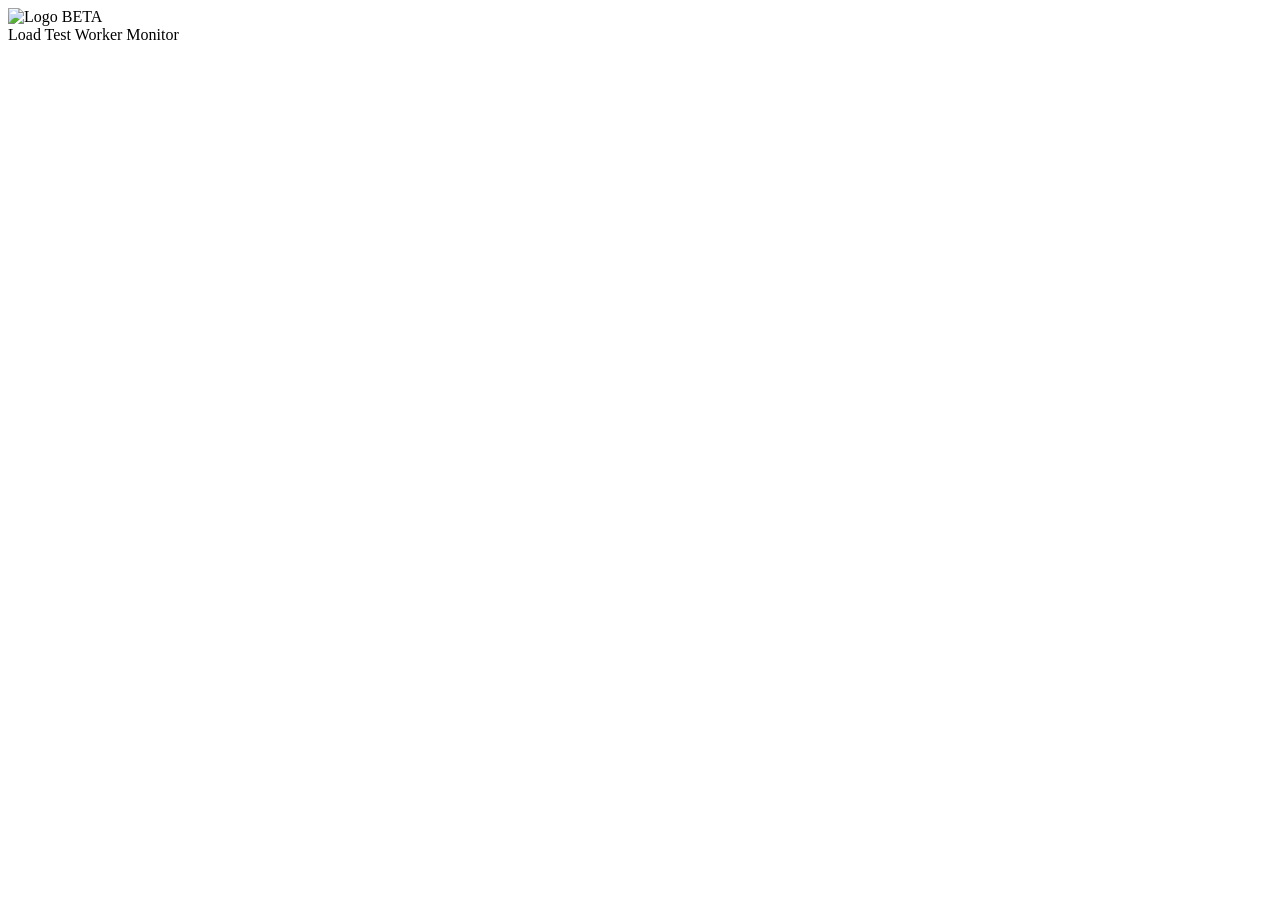
<file: overload-registry/src/main/resources/templates/fragments/header.html>
<!DOCTYPE html>
<html xmlns:th="http://www.thymeleaf.org">
<header th:fragment="header" class="fixed top-0 left-0 right-0 z-50 transition-all duration-300 bg-white">
    <div class="border-b border-gray-100">
        <div class="max-w-[1400px] mx-auto px-6">
            <div class="flex items-center justify-between h-20">
                <a class="flex items-center gap-3 cursor-pointer" th:href="@{/}" data-discover="true">
                    <img alt="Logo" class="h-10 w-auto object-contain" th:src="@{/images/logo.png}">
                    <span class="px-2 py-1 bg-[#EDE9FE] text-[#6B46C1] text-xs font-semibold rounded-full">BETA</span>
                </a>
                <nav class="flex items-center gap-8">
                    <a class="text-[#1A1D2E] font-medium hover:text-[#6B46C1] transition-colors cursor-pointer" th:href="@{/}">Load Test</a>
                    <a class="text-gray-600 font-medium hover:text-[#6B46C1] transition-colors cursor-pointer" th:href="@{/worker-monitor}">Worker Monitor</a>
                </nav>
                <div class="flex items-center gap-4"></div>
            </div>
        </div>
    </div>
</header>
</html>
</file>
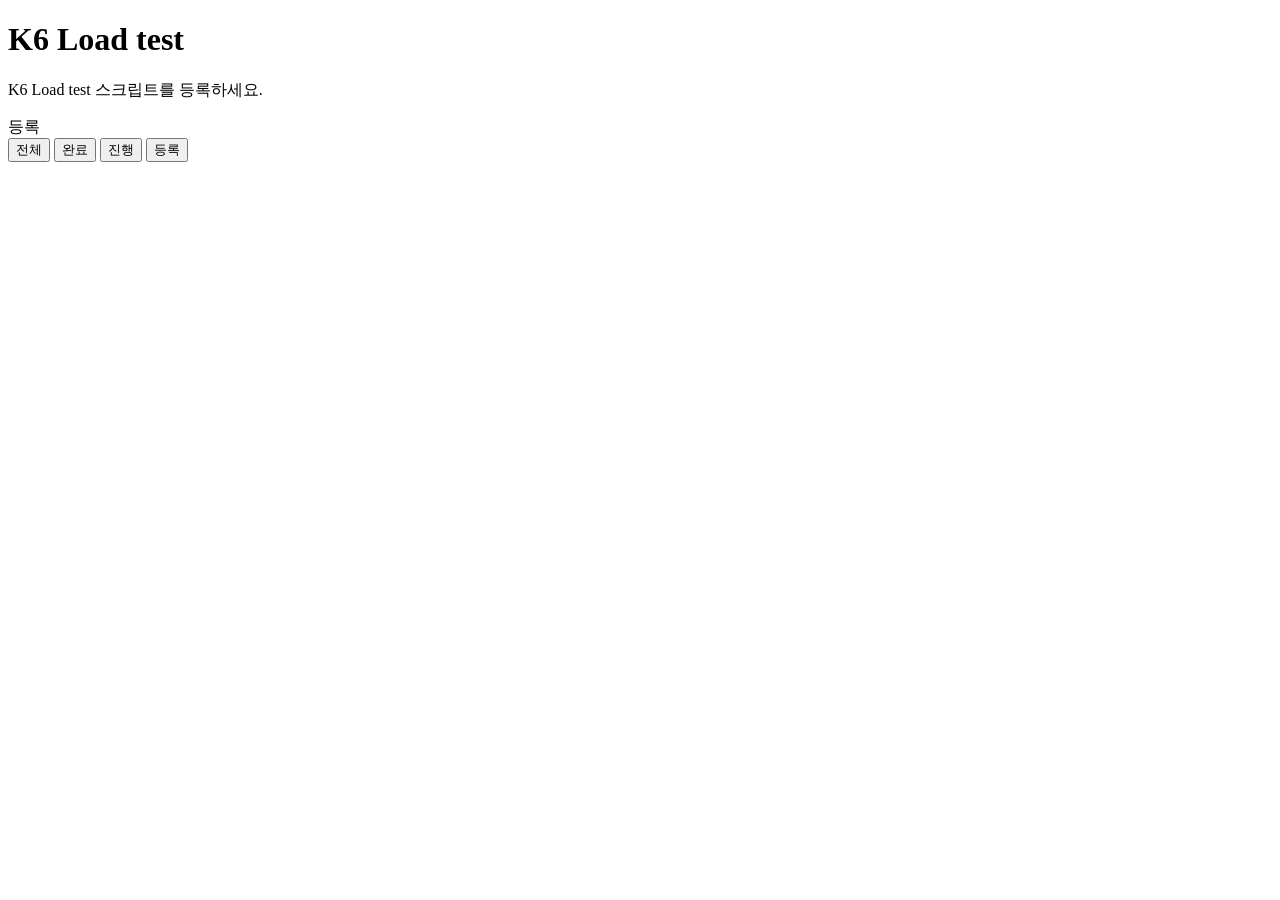
<file: overload-registry/src/main/resources/templates/load/list.html>
<!DOCTYPE html>
<html xmlns:th="http://www.thymeleaf.org"
      xmlns:layout="http://www.ultraq.net.nz/thymeleaf/layout"
      layout:decorate="~{layouts/default_layout}">
<head>
    <th:block layout:fragment="script">
        <script th:src="@{/js/index.js}"></script>
    </th:block>
</head>
<body>
<main layout:fragment="content" class="max-w-[1400px] mx-auto px-6 py-12 mt-20">
    <div class="flex gap-8">
        <div class="flex-1">
            <div class="mb-8">
                <div class="flex items-center justify-between mb-4">
                    <div>
                        <h1 class="text-5xl font-bold text-[#1A1D2E] mb-3">K6 Load test</h1>
                        <p class="text-lg text-gray-500 font-light">K6 Load test 스크립트를 등록하세요.</p>
                    </div>
                    <a class="flex items-center gap-2 bg-[#6B46C1] text-white px-6 py-3 rounded-lg font-medium hover:bg-[#5a3ba3] transition-colors whitespace-nowrap cursor-pointer"
                       th:href="@{/loads}">
                        <i class="ri-add-line text-xl"></i>등록
                    </a>
                </div>
            </div>

            <div class="flex items-center justify-between mb-6">
                <div class="flex gap-2">
                    <button class="px-4 py-2 rounded-full font-medium transition-all bg-[#EDE9FE] text-[#6B46C1]">전체</button>
                    <button class="px-4 py-2 rounded-full font-medium transition-all bg-white text-gray-600 hover:bg-gray-50">완료</button>
                    <button class="px-4 py-2 rounded-full font-medium transition-all bg-white text-gray-600 hover:bg-gray-50">진행</button>
                    <button class="px-4 py-2 rounded-full font-medium transition-all bg-white text-gray-600 hover:bg-gray-50">등록</button>
                </div>
            </div>

            <div id="load-list" class="grid grid-cols-2 gap-6">
            </div>
        </div>
    </div>
</main>

</body>
</html>
</file>
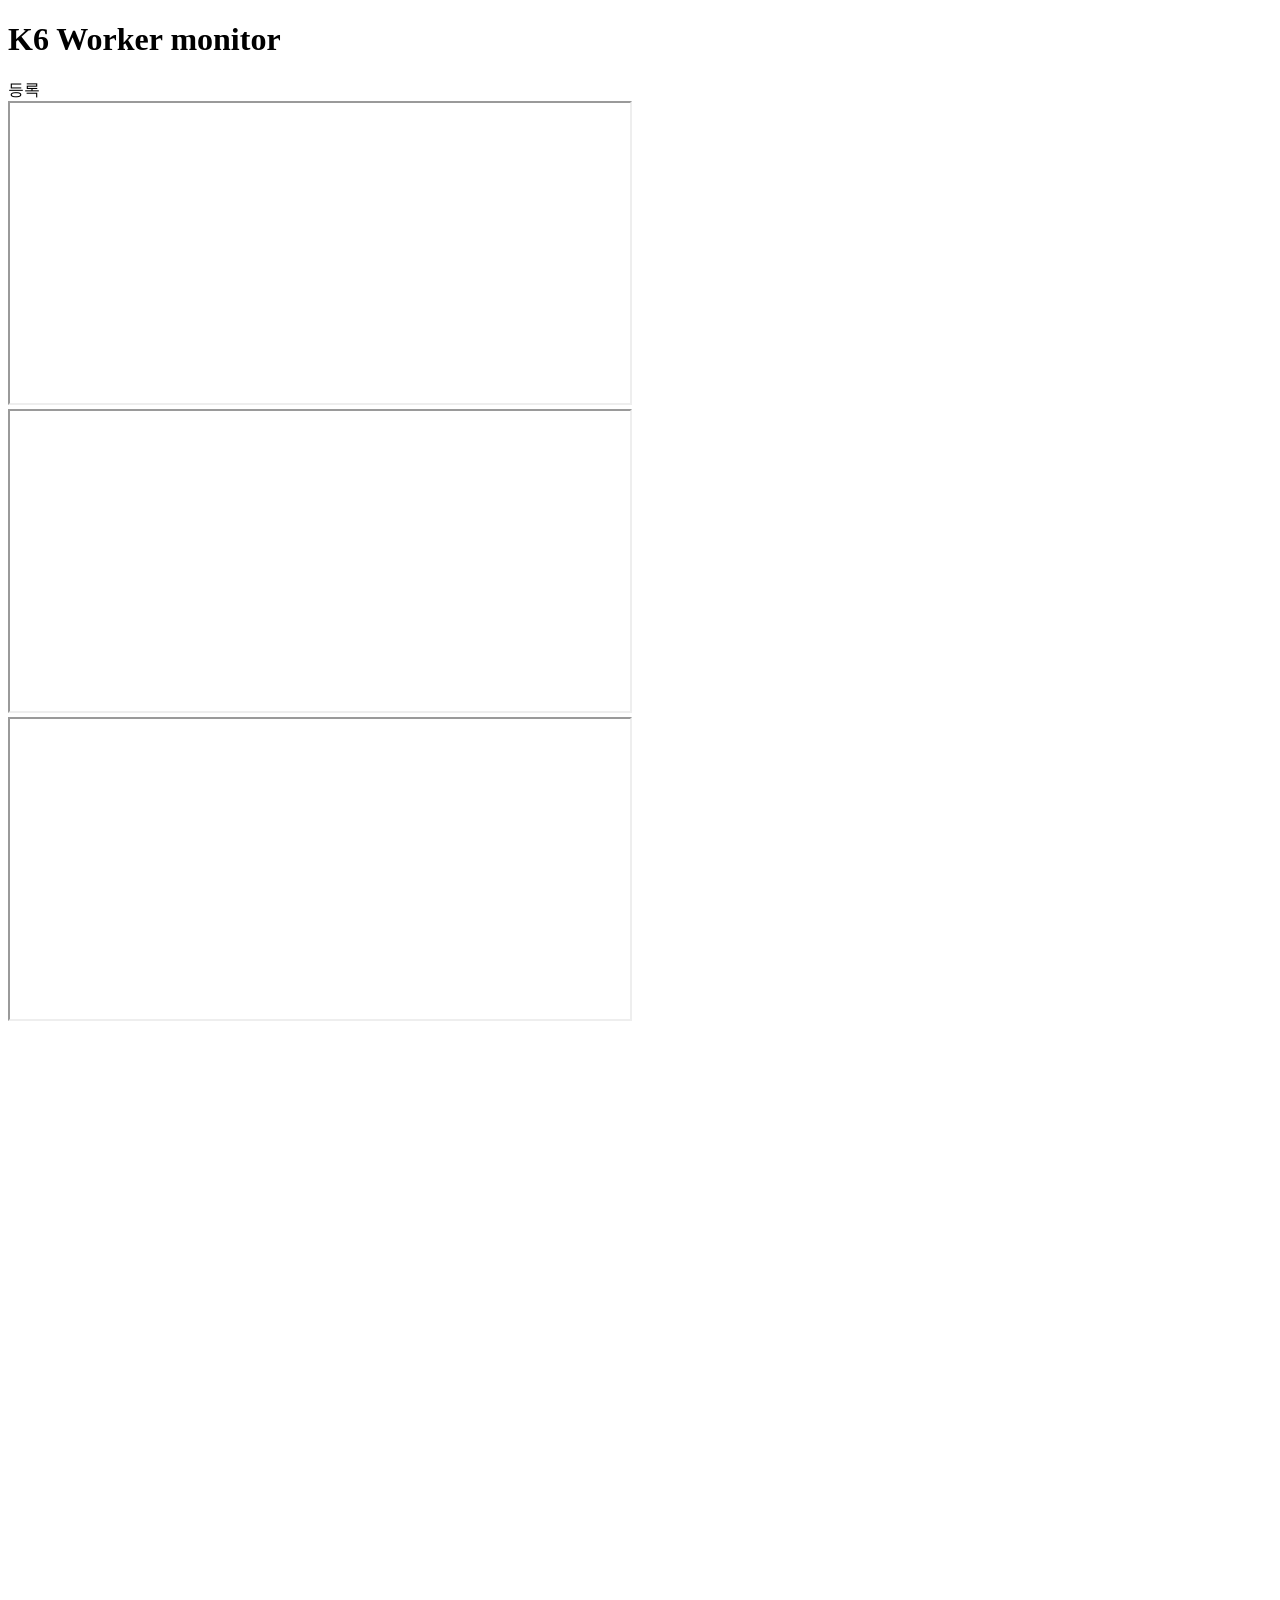
<file: overload-registry/src/main/resources/templates/worker-monitor/monitor.html>
<!DOCTYPE html>
<html xmlns:th="http://www.thymeleaf.org"
      xmlns:layout="http://www.ultraq.net.nz/thymeleaf/layout"
      layout:decorate="~{layouts/default_layout}"> <head>
    <title>Worker Monitor</title>
</head>
<body>
<div layout:fragment="content">
    <div class="flex gap-8">
        <div class="flex-1">
            <div class="mb-8">
                <div class="flex items-center justify-between mb-4">
                    <div>
                        <h1 class="text-5xl font-bold text-[#1A1D2E] mb-3">K6 Worker monitor</h1>
                    </div>
                    <a class="flex items-center gap-2 bg-[#6B46C1] text-white px-6 py-3 rounded-lg font-medium hover:bg-[#5a3ba3] transition-colors whitespace-nowrap cursor-pointer"
                       th:href="@{/loads}">
                        <i class="ri-add-line text-xl"></i>등록
                    </a>
                </div>
            </div>

            <div id="load-list" class="grid grid-cols-2 gap-6">
                <div class="bg-white rounded-xl p-6 hover:shadow-lg transition-all duration-300 hover:-translate-y-1 cursor-pointer group">
                    <iframe src="https://grafana.over-load.kro.kr/d-solo/ccbb2351-2ae2-462f-ae0e-f2c893ad1028/k6-prometheus?orgId=1&from=now-30s&to=now&timezone=browser&var-DS_PROMETHEUS=bfhusyqynmqrkb&var-testid=$__all&var-quantile_stat=&var-adhoc_filter=&refresh=1s&panelId=panel-10&__feature.dashboardScene=true"
                            width="620"
                            height="300"></iframe>
                </div>
                <div class="bg-white rounded-xl p-6 hover:shadow-lg transition-all duration-300 hover:-translate-y-1 cursor-pointer group">
                    <iframe src="https://grafana.over-load.kro.kr/d-solo/ccbb2351-2ae2-462f-ae0e-f2c893ad1028/k6-prometheus?orgId=1&from=now-1s&to=now&timezone=browser&var-DS_PROMETHEUS=bfhusyqynmqrkb&var-testid=$__all&var-quantile_stat=&var-adhoc_filter=&refresh=1s&panelId=panel-4&__feature.dashboardScene=true"
                            width="620"
                            height="300"></iframe>
                </div>
                <div class="bg-white rounded-xl p-6 hover:shadow-lg transition-all duration-300 hover:-translate-y-1 cursor-pointer group">
                    <iframe src="https://grafana.over-load.kro.kr/d-solo/ccbb2351-2ae2-462f-ae0e-f2c893ad1028/k6-prometheus?orgId=1&from=now-1s&to=now&timezone=browser&var-DS_PROMETHEUS=bfhusyqynmqrkb&var-testid=$__all&var-quantile_stat=&var-adhoc_filter=&refresh=1s&panelId=panel-20&__feature.dashboardScene=true"
                            width="620"
                            height="300"></iframe>
                </div>
                <div class="bg-white rounded-xl p-6 hover:shadow-lg transition-all duration-300 hover:-translate-y-1 cursor-pointer group">
                    <iframe src="https://grafana.over-load.kro.kr/d-solo/ccbb2351-2ae2-462f-ae0e-f2c893ad1028/k6-prometheus?orgId=1&from=now-1m&to=now&timezone=browser&var-DS_PROMETHEUS=bfhusyqynmqrkb&var-testid=$__all&var-quantile_stat=&var-adhoc_filter=&refresh=1s&panelId=panel-8&__feature.dashboardScene=true" width="620" height="300" frameborder="0"></iframe>
                </div>
                <div class="bg-white rounded-xl p-6 hover:shadow-lg transition-all duration-300 hover:-translate-y-1 cursor-pointer group">
                    <iframe src="https://grafana.over-load.kro.kr/d-solo/ccbb2351-2ae2-462f-ae0e-f2c893ad1028/k6-prometheus?orgId=1&from=now-30s&to=now&timezone=browser&var-DS_PROMETHEUS=bfhusyqynmqrkb&var-testid=$__all&var-quantile_stat=&var-adhoc_filter=&refresh=1s&panelId=panel-18&__feature.dashboardScene=true" width="620" height="300" frameborder="0"></iframe>
                </div>
                <div class="bg-white rounded-xl p-6 hover:shadow-lg transition-all duration-300 hover:-translate-y-1 cursor-pointer group">
                    <iframe src="https://grafana.over-load.kro.kr/d-solo/ccbb2351-2ae2-462f-ae0e-f2c893ad1028/k6-prometheus?orgId=1&from=now-1s&to=now&timezone=browser&var-DS_PROMETHEUS=bfhusyqynmqrkb&var-testid=$__all&var-quantile_stat=&var-adhoc_filter=&refresh=1s&panelId=panel-12&__feature.dashboardScene=true" width="620" height="300" frameborder="0"></iframe>
                </div>
                <div class="bg-white rounded-xl p-6 hover:shadow-lg transition-all duration-300 hover:-translate-y-1 cursor-pointer group">
                    <iframe src="https://grafana.over-load.kro.kr/d-solo/ccbb2351-2ae2-462f-ae0e-f2c893ad1028/k6-prometheus?orgId=1&from=now-1sto=now&timezone=browser&var-DS_PROMETHEUS=bfhusyqynmqrkb&var-testid=$__all&var-quantile_stat=&var-adhoc_filter=&refresh=1s&panelId=panel-13&__feature.dashboardScene=true" width="620" height="300" frameborder="0"></iframe>
                </div>
            </div>
        </div>
    </div>
</div>
</body>
</html>
</file>
